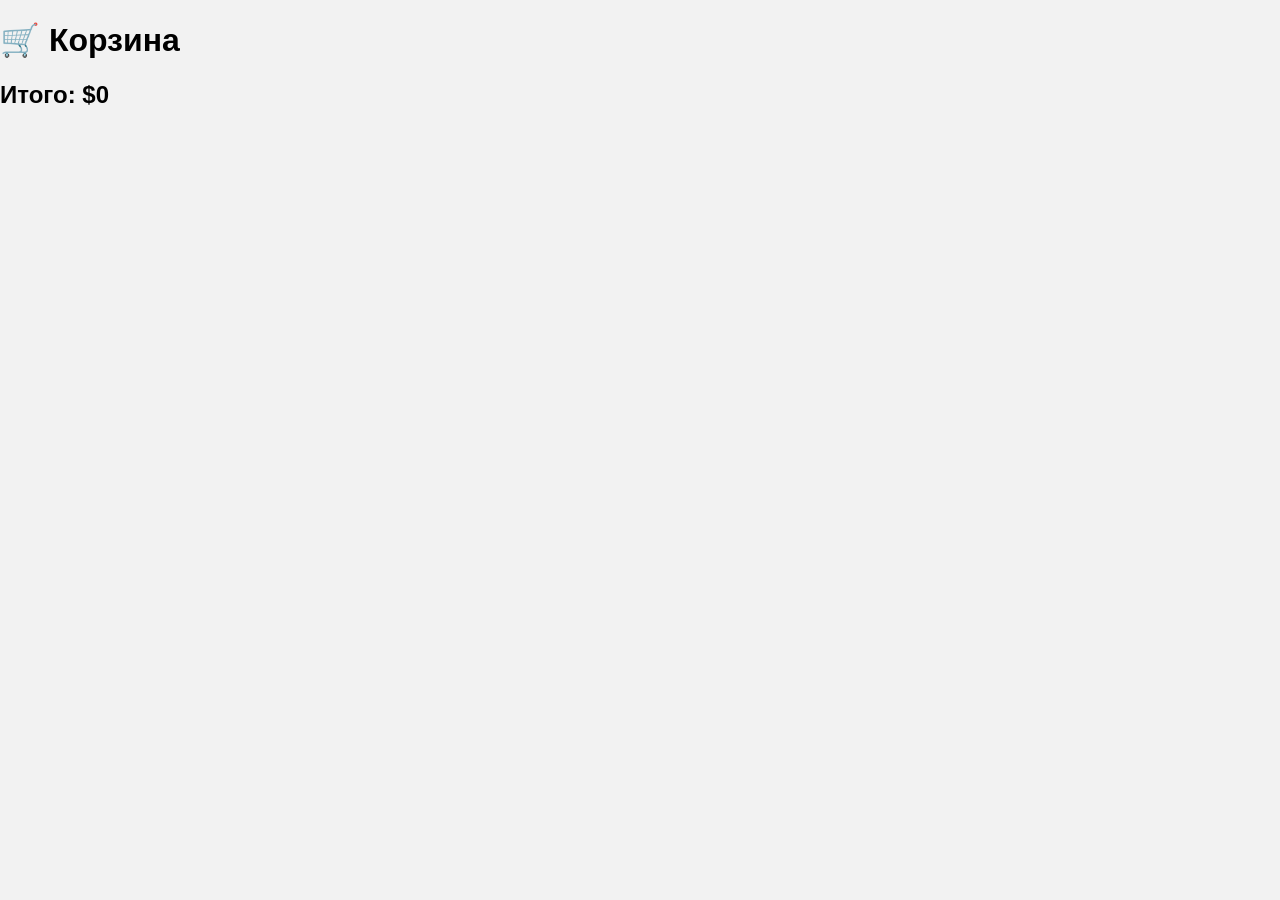
<file: cart.html>
<!DOCTYPE html>
<html lang="ru">
<head>
  <meta charset="UTF-8">
  <title>Корзина</title>
  <link rel="stylesheet" href="style.css">
</head>
<body>

<h1>🛒 Корзина</h1>

<div id="cart-items"></div>
<h2 id="total"></h2>

<script src="cart.js"></script>

</body>
</html>
</file>
<file: style.css>
body {
  margin: 0;
  font-family: Arial;
  background: #f2f2f2;
  transition: 0.3s;
}

.dark {
  background: #121212;
  color: white;
}

header {
  display: flex;
  justify-content: space-between;
  align-items: center;
  background: black;
  color: white;
  padding: 15px;
}

header input {
  padding: 10px;
  border-radius: 20px;
}

.actions {
  display: flex;
  gap: 10px;
}

.slider {
  height: 300px;
}

.slider img {
  width: 100%;
  height: 100%;
  object-fit: cover;
}


.price-filter {
  text-align: center;
  margin: 15px;
}
.products {
  display:grid ;
  grid-template-columns: repeat(3, 1fr);
  gap: 20px;
  padding: 20px;
  align-items: end;
  justify-content: end;
}

.card {
  background: white;
  border-radius: 10px;
  padding: 15px;
  height: 100%;

}

.dark .card {
  background: #1e1e1e;
}

.card:hover {
  transform: scale(1.05);
  box-shadow: 0 10px 25px rgba(0,0,0,0.3);
}


.card img:hover {
  transform: scale(1.1);
}


button {
  cursor: pointer;
  padding: 8px;
  border: none;
}

.buy {
  background: green;
  color: white;
}

.like {
  position: relative;
  top: 10px;
  right: 10px;
  background: white;
  margin-left: 5px;
}

.like.active {
  color: red;
  margin-left: 5px;
}
.card img {
  width: 200px;
  height: 200px;
  object-fit: cover;
  border-radius: 10px;
}
</file>
